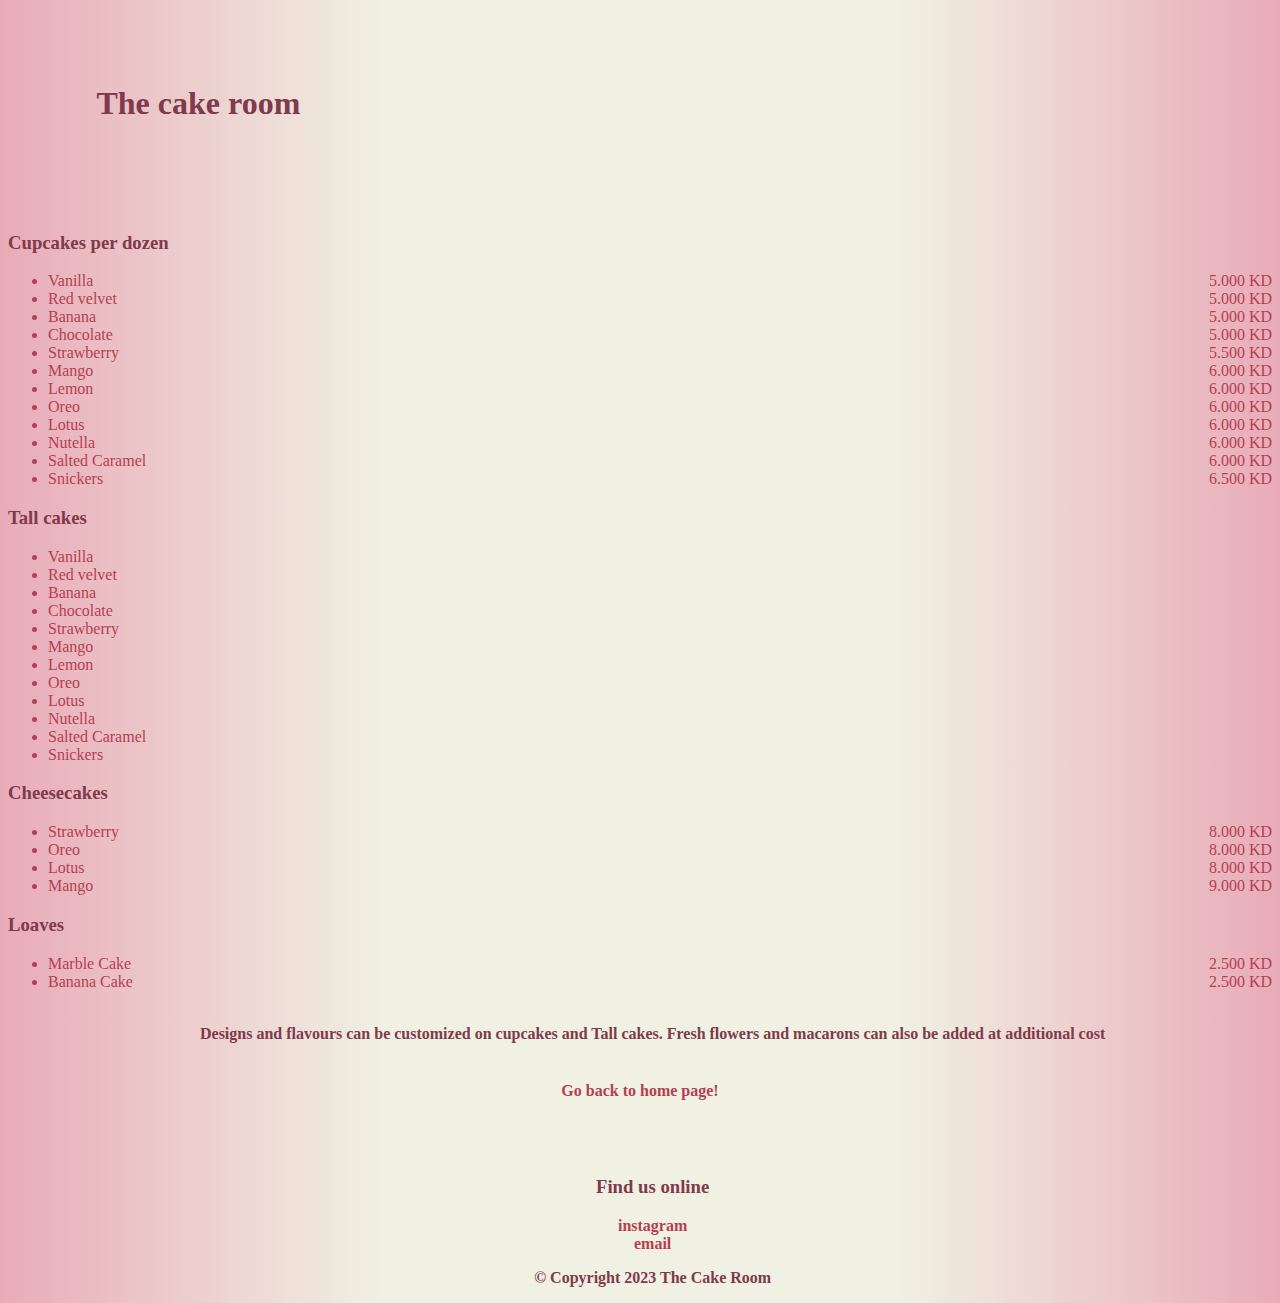
<file: templates/menu.html>
<!DOCTYPE html>
<html lang="en">
<head>
    <meta charset="UTF-8">
    <title>Menu</title>

  <link href="https://cdn.jsdelivr.net/npm/bootstrap@5.0.2/dist/css/bootstrap.min.css" rel="stylesheet" integrity="sha384-EVSTQN3/azprG1Anm3QDgpJLIm9Nao0Yz1ztcQTwFspd3yD65VohhpuuCOmLASjC" crossorigin="anonymous">
  <script src="https://cdn.jsdelivr.net/npm/@popperjs/core@2.9.2/dist/umd/popper.min.js" integrity="sha384-IQsoLXl5PILFhosVNubq5LC7Qb9DXgDA9i+tQ8Zj3iwWAwPtgFTxbJ8NT4GN1R8p" crossorigin="anonymous"></script>
  <script src="https://cdn.jsdelivr.net/npm/bootstrap@5.0.2/dist/js/bootstrap.min.js" integrity="sha384-cVKIPhGWiC2Al4u+LWgxfKTRIcfu0JTxR+EQDz/bgldoEyl4H0zUF0QKbrJ0EcQF" crossorigin="anonymous"></script>
  <link rel="stylesheet" href="..\static\styles2.css">

</head>
<body>

<h1>The cake room</h1>
<div class="container">
    <div class="row">



<div class = "col-lg-4 col-md-6 col-sm-12 cupcakes">
    <h3>Cupcakes per dozen </h3>
    <ul class="list-group list-group-flush" >
        <li class="list-group-item">Vanilla <span class="price">5.000 KD</span></li>
        <li class="list-group-item">Red velvet <span class="price">5.000 KD</span></li>
        <li class="list-group-item">Banana <span class="price">5.000 KD</span></li>
        <li class="list-group-item">Chocolate <span class="price">5.000 KD</span></li>
        <li class="list-group-item">Strawberry <span class="price">5.500 KD</span></li>
        <li class="list-group-item">Mango <span class="price">6.000 KD</span></li>
        <li class="list-group-item">Lemon <span class="price">6.000 KD</span></li>
        <li class="list-group-item">Oreo <span class="price">6.000 KD</span></li>
        <li class="list-group-item">Lotus <span class="price">6.000 KD</span></li>
        <li class="list-group-item">Nutella <span class="price">6.000 KD</span></li>
        <li class="list-group-item">Salted Caramel <span class="price">6.000 KD</span></li>
        <li class="list-group-item">Snickers <span class="price">6.500 KD</span></li>
    </ul>
</div>

<div class = "col-lg-4 col-md-6 col-sm-12 Tall Cakes">
    <h3>Tall cakes</h3>
    <ul class="list-group list-group-flush" >
        <li class="list-group-item">Vanilla</li>
        <li class="list-group-item">Red velvet</li>
        <li class="list-group-item">Banana</li>
        <li class="list-group-item">Chocolate</li>
        <li class="list-group-item">Strawberry</li>
        <li class="list-group-item">Mango</li>
        <li class="list-group-item">Lemon</li>
        <li class="list-group-item">Oreo</li>
        <li class="list-group-item">Lotus</li>
        <li class="list-group-item">Nutella</li>
        <li class="list-group-item">Salted Caramel</li>
        <li class="list-group-item">Snickers</li>
    </ul>

</div>

<div class = "col-lg-4 col-md-6 col-sm-12 Cheesecakes">
        <h3>Cheesecakes</h3>
    <uL class="list-group list-group-flush" >
        <li class="list-group-item">Strawberry <span class="price">8.000 KD</span></li>
        <li class="list-group-item">Oreo <span class="price">8.000 KD</span></li>
        <li class="list-group-item">Lotus <span class="price">8.000 KD</span></li>
        <li class="list-group-item">Mango <span class="price">9.000 KD</span></li>
    </uL>
</div>

<div class = "col-lg-4 col-md-6 col-sm-12 Loaves">
    <h3>Loaves</h3>
    <ul class="list-group list-group-flush" >
        <li class="list-group-item">Marble Cake <span class="price">2.500 KD</span></li>
        <li class="list-group-item">Banana Cake <span class="price">2.500 KD</span></li>
    </ul>
</div>
        </div>
</div>
<br>
    <footer>Designs and flavours can be customized on cupcakes and Tall cakes.
        Fresh flowers and macarons can also be added at additional cost</footer>
<br>
<a href = {{url_for('hello_world')}}><h4>Go back to home page!</h4></a>
<br>
<br>
  <footer id="footer", class= "footer">
      <section id="socials", class = "socials">

    <h3>Find us online</h3>
    <p><a href = "YOUR INSTAGRAM">instagram</a> <br>
      <a href = "mailto:  YOUR EMAIL">email</a></p>

  </section>

    <p>© Copyright 2023 The Cake Room</p>

  </footer>

</body>

</html>
</file>
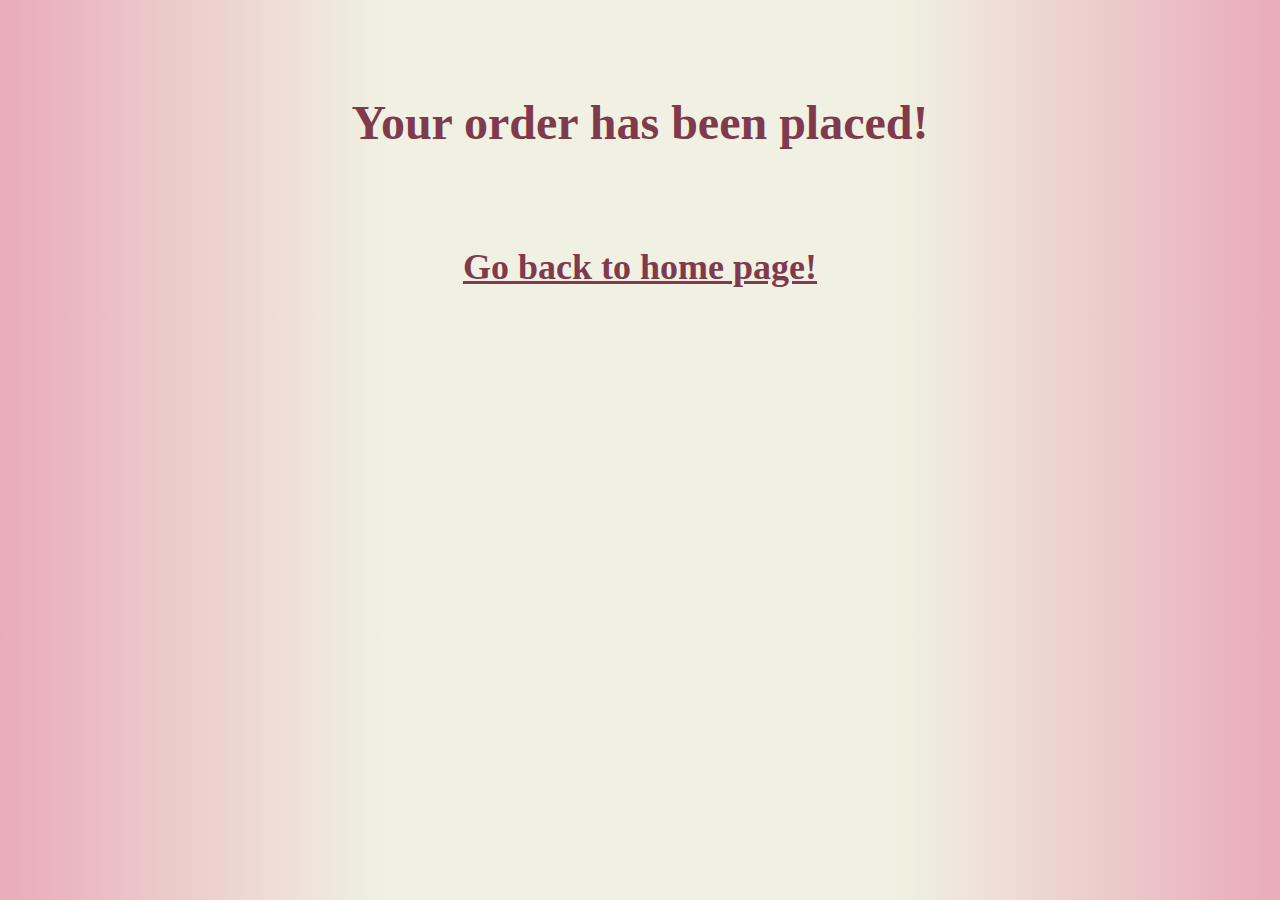
<file: templates/thanks.html>
<!DOCTYPE html>
<html lang="en">
<head>
    <meta charset="UTF-8">
    <title>Thank You</title>
    <link href="https://cdn.jsdelivr.net/npm/bootstrap@5.0.2/dist/css/bootstrap.min.css" rel="stylesheet" integrity="sha384-EVSTQN3/azprG1Anm3QDgpJLIm9Nao0Yz1ztcQTwFspd3yD65VohhpuuCOmLASjC" crossorigin="anonymous">
  <script src="https://cdn.jsdelivr.net/npm/@popperjs/core@2.9.2/dist/umd/popper.min.js" integrity="sha384-IQsoLXl5PILFhosVNubq5LC7Qb9DXgDA9i+tQ8Zj3iwWAwPtgFTxbJ8NT4GN1R8p" crossorigin="anonymous"></script>
  <script src="https://cdn.jsdelivr.net/npm/bootstrap@5.0.2/dist/js/bootstrap.min.js" integrity="sha384-cVKIPhGWiC2Al4u+LWgxfKTRIcfu0JTxR+EQDz/bgldoEyl4H0zUF0QKbrJ0EcQF" crossorigin="anonymous"></script>
<link rel="stylesheet" href="..\static\styles4.css">

</head>
<body>
    <h1>Your order has been placed!</h1>
    <a href = {{url_for('hello_world')}}><h2>Go back to home page!</h2></a>
</body>
</html>
</file>
